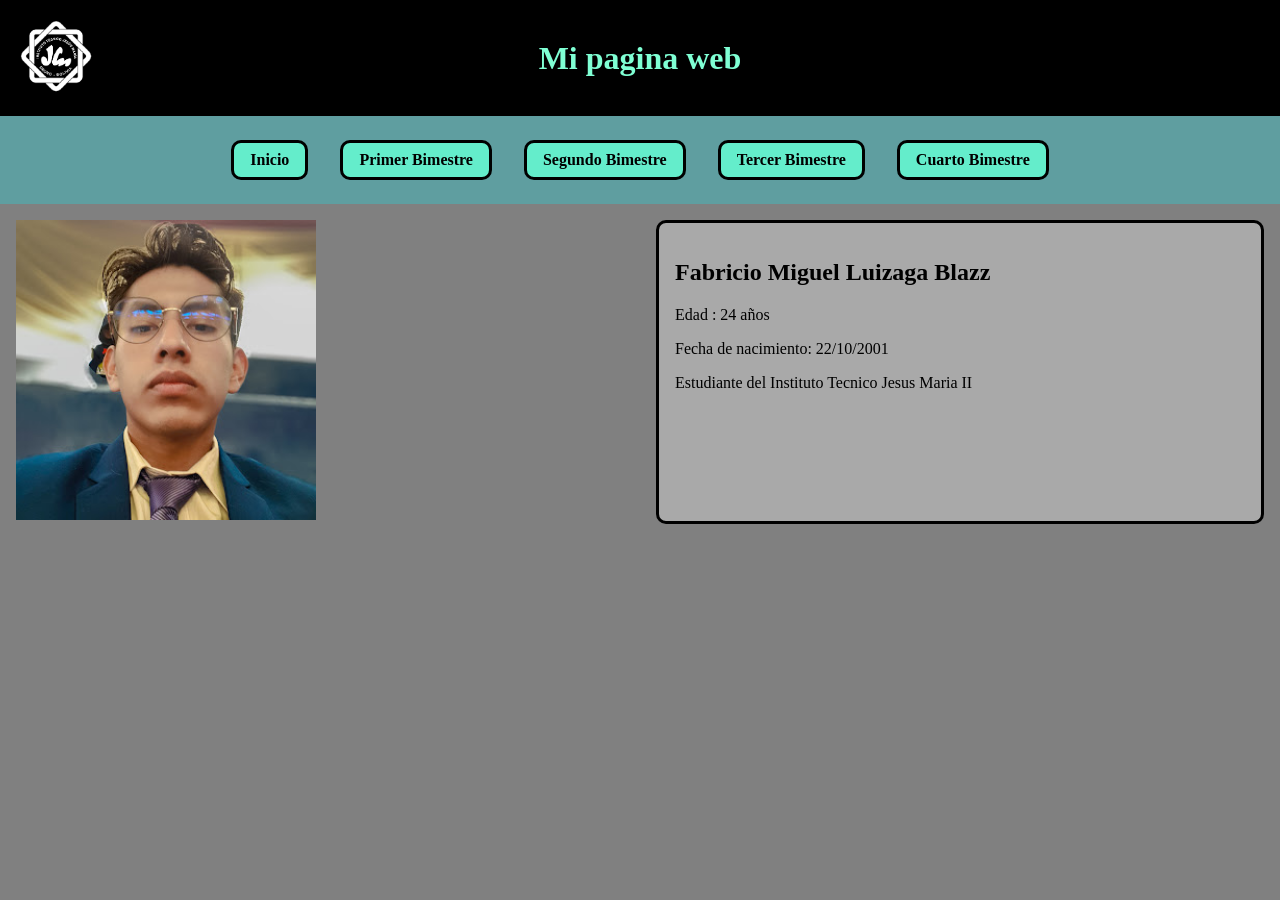
<file: index.html>
<!DOCTYPE html>
<html lang="en">
<head>
    <meta charset="UTF-8">
    <meta name="viewport" content="width=device-width, initial-scale=1.0">
    <title>Mi pagina</title>
    <link rel="stylesheet" href="estilo/estilo.css">
    <link rel="stylesheet" href="js.js">
</head>
<body>
    <header class="cabeza">
        <div class="imagen">
            <img src="imagenes/logointjem.png" alt="" width="80px" height="80px">
        </div>
        <div class="titulo">
            <h1>Mi pagina web</h1>
        </div>
    </header>
    <nav>
        <ul class="navegador">
            <li><a href="index.html">Inicio</a></li>
            <li><a href="paginas/primerbi.html">Primer Bimestre</a></li>
            <li><a href="paginas/segundobi.html">Segundo Bimestre</a></li>
            <li><a href="paginas/tercerbi.html">Tercer Bimestre</a></li>
            <li><a href="paginas/cuartobi.html">Cuarto Bimestre</a></li>
        </ul>
    </nav>
    <div class="contenedor">
        <div class="imagenp">
            <img src="imagenes/yo.jpg" alt="" width="300px" height="300px">
        </div>
        <div class="datos">
            <h2>Fabricio Miguel Luizaga Blazz</h2>
            <p>Edad : 24 años</p>
            <p>Fecha de nacimiento: 22/10/2001</p> 
            <p>Estudiante del Instituto Tecnico Jesus Maria II</p>
        </div>
    </div>
</body>
</html>
</file>
<file: estilo/estilo.css>
.cabeza{
    background-color: black;
    display: flex;
    align-items: center;
    justify-content: space-between;
    padding: 1rem;
}
.titulo{
    color: aquamarine;
    position: absolute;
    left: 50%;
    transform: translateX(-50%);
    font-family: fantasy;
}
.imagen img{
    width: 80px;
    height: 80px;
}
.navegador{
    display: flex;
    gap: 2rem;
    justify-content: center;
    align-items: center;
    list-style: none;
    background-color: cadetblue;
    padding: 1.5rem;
    margin: 0;
}
.navegador li{
    background-color: rgb(100, 237, 203);
    border: 3px solid black;
    border-radius: 10px;
    padding: 0.5rem 1rem;
    transition: 0.3s;
}
.navegador li a{
    text-decoration: none;
    color: black;
    font-weight: bold;
    font-family: fantasy;
}
.navegador li:hover{
    background-color: black;
    border: 3px solid white;
    transform: scale(1.1);
}
.navegador li:hover a{
    color: white;
}
body{
    background-color: grey;
    margin: 0;
}
.contenedor{
    display: grid;
    grid-template-columns: repeat(2,1fr);
    gap: 2rem;
    padding: 1rem 1rem 1rem 1rem;
    font-family: fantasy;
}
.bimestres{
    border: solid 5px black;
    background-color: darkgray;
    display: flex;
    flex-direction: column;
    align-items: center;
    gap: 1rem;
    border-radius: 10px;
}
button a{
    text-decoration: none;
    color: black;
    font-family: fantasy;
}
button{
    padding: 0.5rem;
    gap: 1rem;
}
button:hover{
    background-color: black;
    padding: 0.5rem;
    transform: scale(1.1);
}
button:hover a{
    color: aliceblue;
}
.datos{
    border: solid 3px black;
    padding: 1rem;
    background-color: darkgray;
    border-radius: 10px;
}
@media (max-width: 768px){
    .navegador{
        flex-direction: column;
        gap: 1rem;
    }
    .contenedor{
        display: grid;
        grid-template-columns: repeat(1,1fr);
        gap: 2rem;
        padding: 1rem 1rem 1rem 1rem;
        font-family: fantasy;
    }
}
</file>
